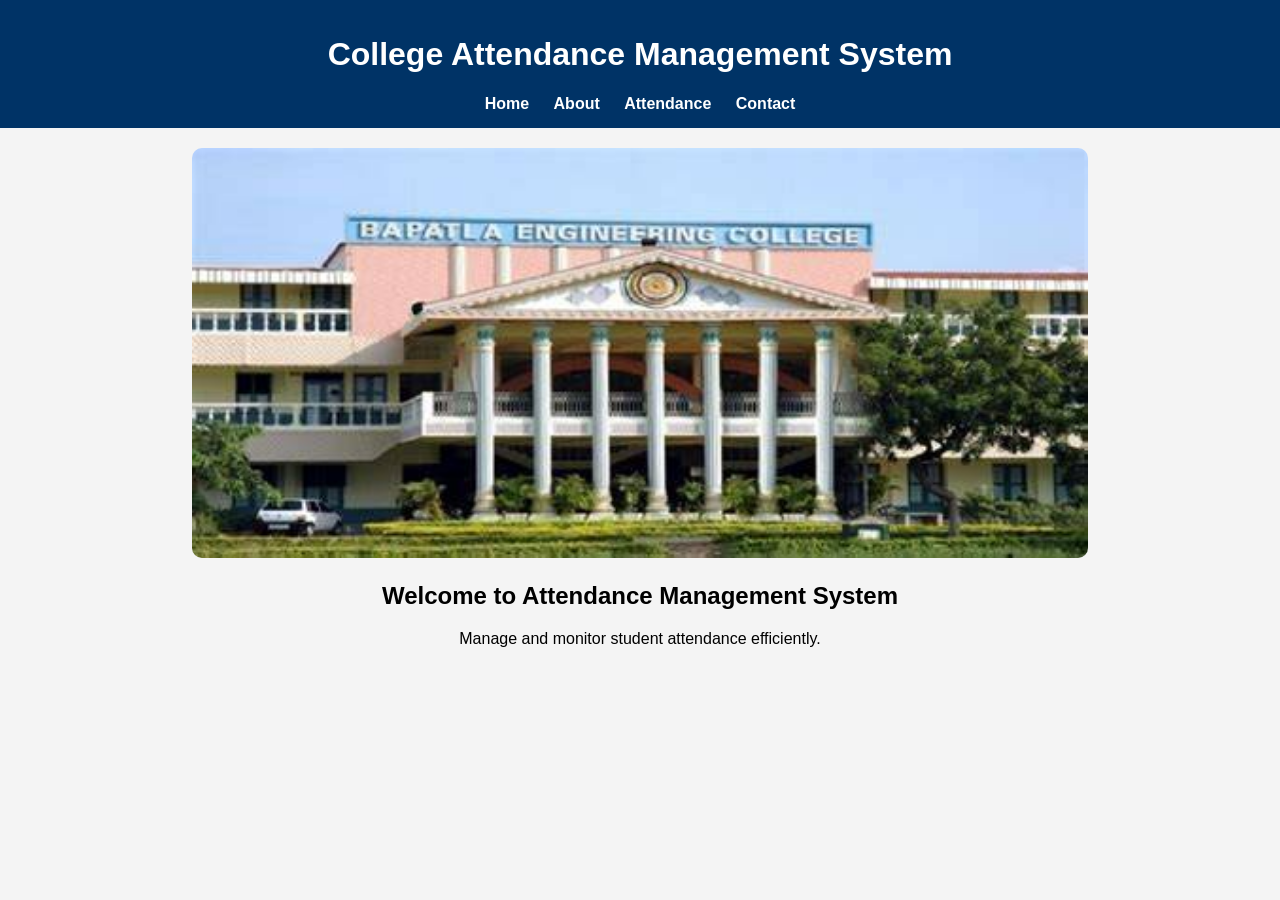
<file: index.html>
<!DOCTYPE html>
<html lang="en">
<head>
    <meta charset="UTF-8">
    <title>College Attendance System</title>
    <link rel="stylesheet" href="style.css">
</head>
<body>
    <header>
        <h1>College Attendance Management System</h1>
        <nav>
            <a href="index.html">Home</a>
            <a href="about.html">About</a>
            <a href="attendance.html">Attendance</a>
            <a href="contact.html">Contact</a>
        </nav>
    </header>

    <section class="hero">
        <img src="college.jpg" alt="College">
        <h2>Welcome to Attendance Management System</h2>
        <p>Manage and monitor student attendance efficiently.</p>
    </section>
</body>
</html>
</file>
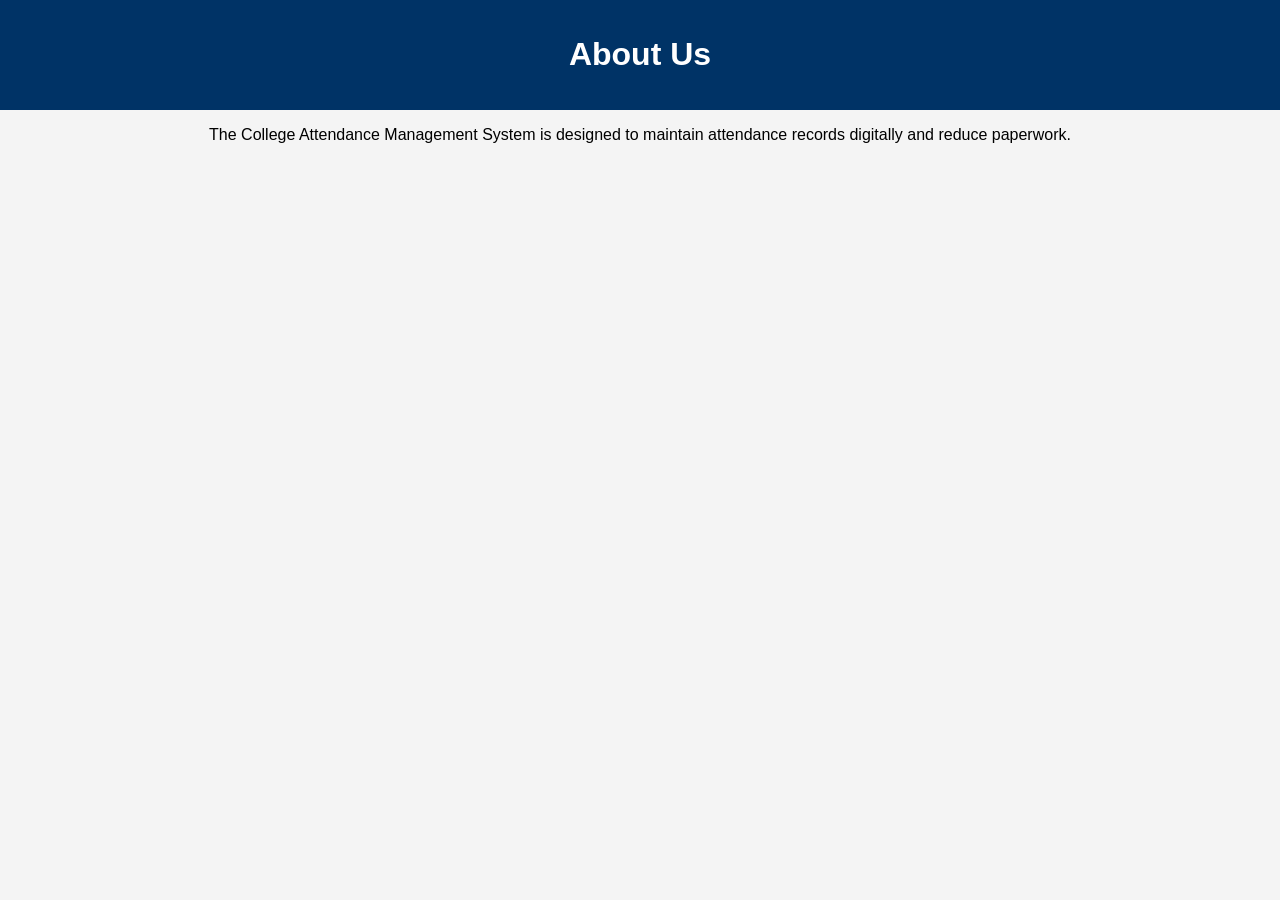
<file: about.html>
<!DOCTYPE html>
<html lang="en">
<head>
    <meta charset="UTF-8">
    <title>About Us</title>
    <link rel="stylesheet" href="style.css">
</head>
<body>
    <header>
        <h1>About Us</h1>
    </header>

    <section>
        <p>
            The College Attendance Management System is designed to
            maintain attendance records digitally and reduce paperwork.
        </p>
    </section>
</body>
</html>
</file>
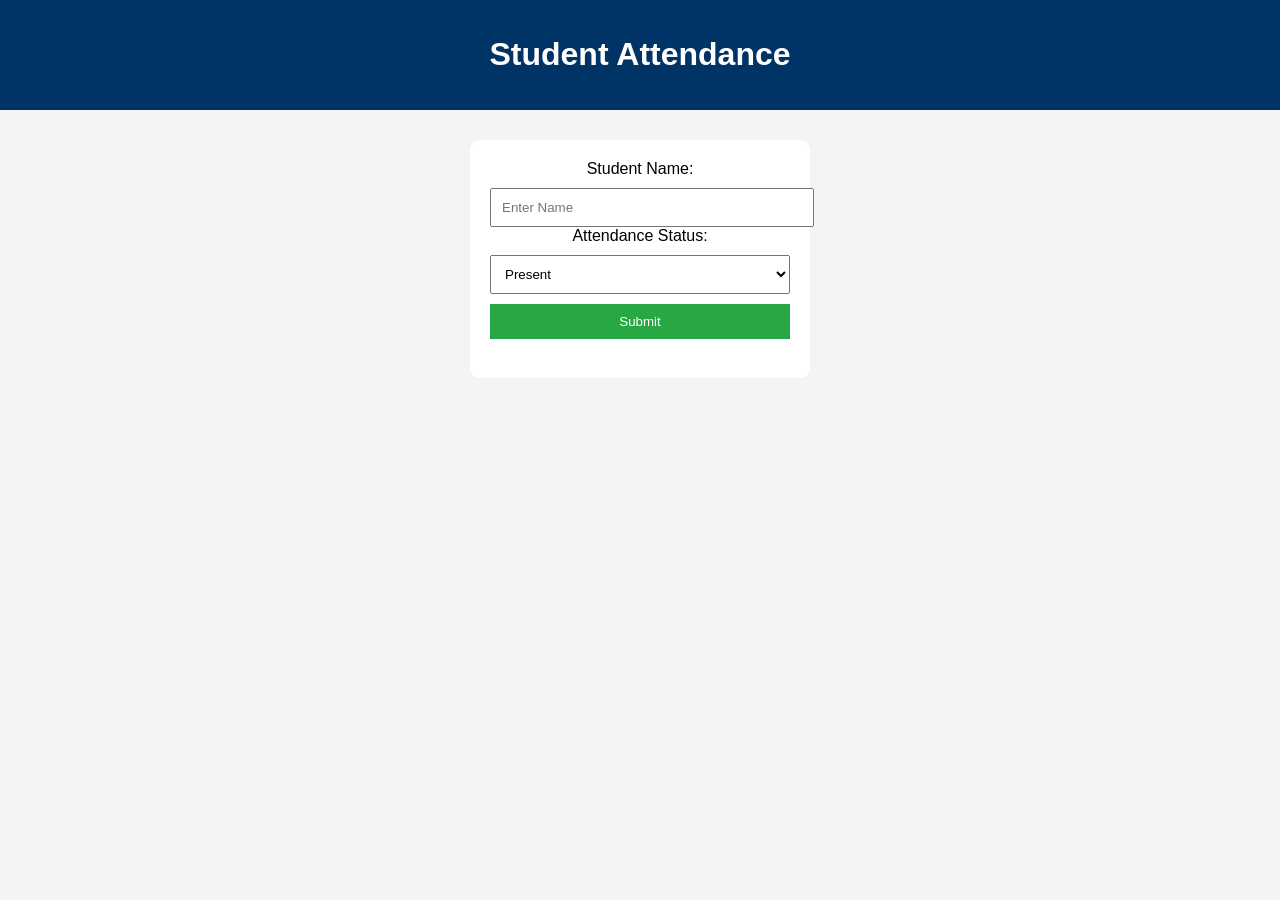
<file: attendance.html>
<!DOCTYPE html>
<html lang="en">
<head>
    <meta charset="UTF-8">
    <title>Attendance</title>
    <link rel="stylesheet" href="style.css">
</head>
<body>
    <header>
        <h1>Student Attendance</h1>
    </header>

    <div class="container">
        <label>Student Name:</label>
        <input type="text" id="studentName" placeholder="Enter Name">

        <label>Attendance Status:</label>
        <select id="status">
            <option value="Present">Present</option>
            <option value="Absent">Absent</option>
        </select>

        <button onclick="markAttendance()">Submit</button>

        <h3 id="result"></h3>
    </div>

    <script src="script.js"></script>
</body>
</html>
</file>
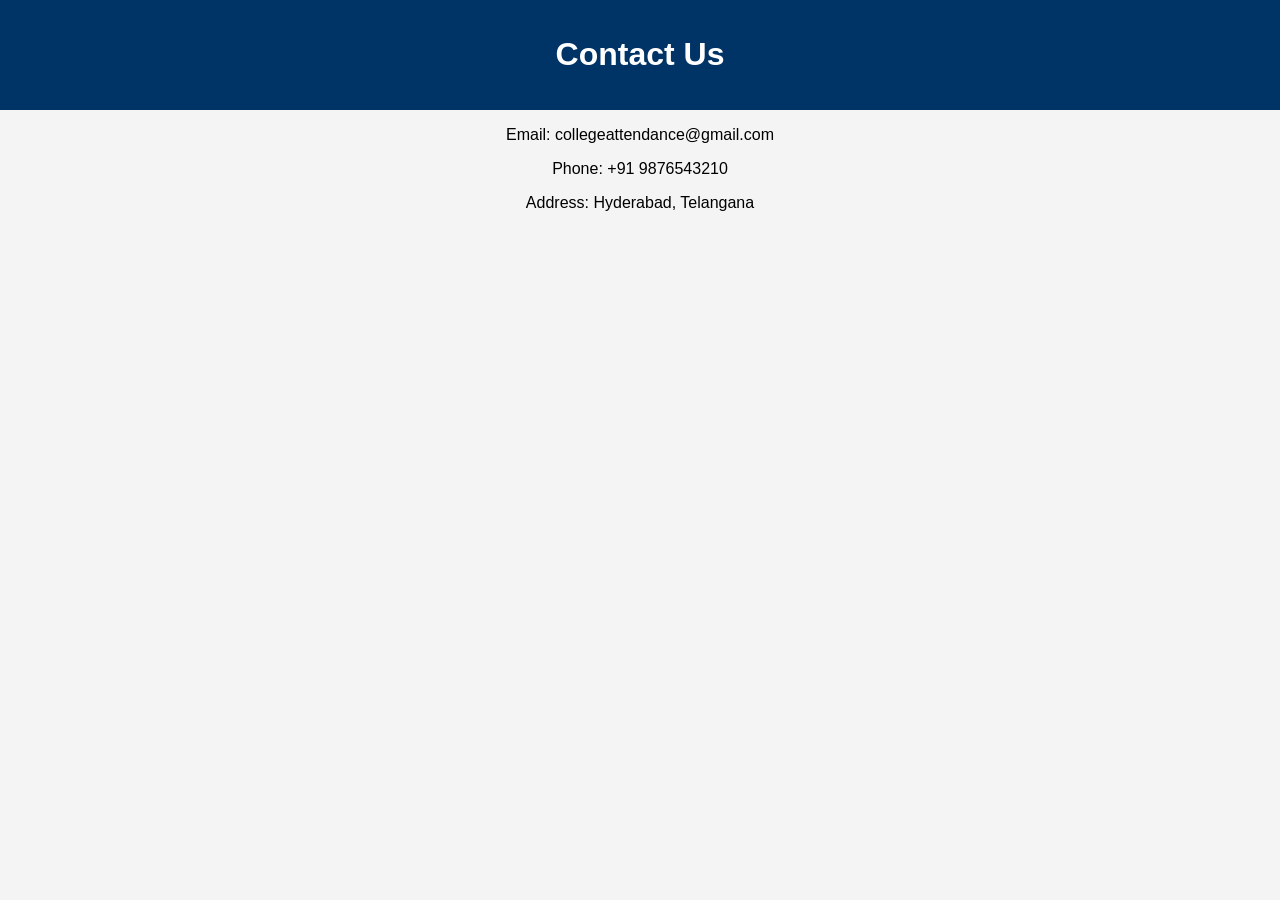
<file: contact.html>
<!DOCTYPE html>
<html lang="en">
<head>
    <meta charset="UTF-8">
    <title>Contact</title>
    <link rel="stylesheet" href="style.css">
</head>
<body>
    <header>
        <h1>Contact Us</h1>
    </header>

    <section>
        <p>Email: collegeattendance@gmail.com</p>
        <p>Phone: +91 9876543210</p>
        <p>Address: Hyderabad, Telangana</p>
    </section>
</body>
</html>
</file>
<file: style.css>
body {
    margin: 0;
    padding: 0;
    font-family: Arial, sans-serif;
    background-color: #f4f4f4;
    text-align: center;
}

header {
    background-color: #003366;
    color: white;
    padding: 15px;
}

nav a {
    color: white;
    text-decoration: none;
    margin: 10px;
    font-weight: bold;
}

.hero img {
    width: 70%;
    margin-top: 20px;
    border-radius: 10px;
}

.container {
    margin: 30px auto;
    width: 300px;
    background: white;
    padding: 20px;
    border-radius: 10px;
}

input,
select,
button {
    width: 100%;
    padding: 10px;
    margin-top: 10px;
}

button {
    background-color: #28a745;
    color: white;
    border: none;
    cursor: pointer;
}

button:hover {
    background-color: #218838;
}
</file>
